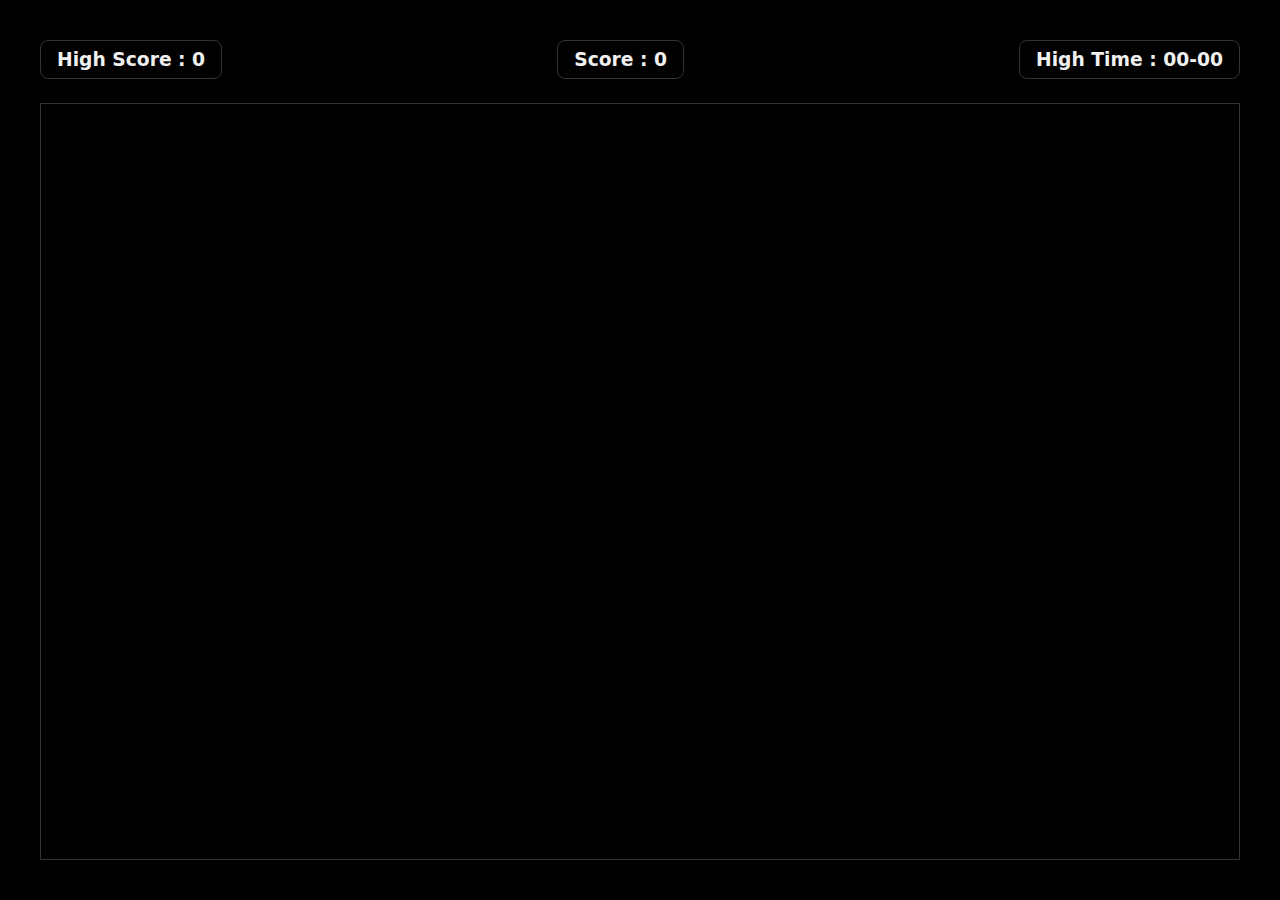
<file: JS PROJECT SNAKE LADDER/index.html>
<!DOCTYPE html>
<html lang="en">
<head>
    <meta charset="UTF-8">
    <meta name="viewport" content="width=device-width, initial-scale=1.0">
    <title>Document</title>
    <link rel="stylesheet" href="style.css">
</head>
<body>
    <main>
        <section>
            <div class="infos">
                <div class="info">
                    <h3>High Score :
                        <span id="high-score">0</span>
                    </h3>
                </div>
                <div class="info">
                    <h3>Score :
                        <span id="score">0</span>
                    </h3>
                </div>
                <div class="info">
                    <h3>High Time :
                        <span id="time">00-00</span>
                    </h3>
                </div>
            </div>
            <div class="board">
                
            </div>
        </section>
    </main>
    <script src="script.js"></script>
</body>
</html>
</file>
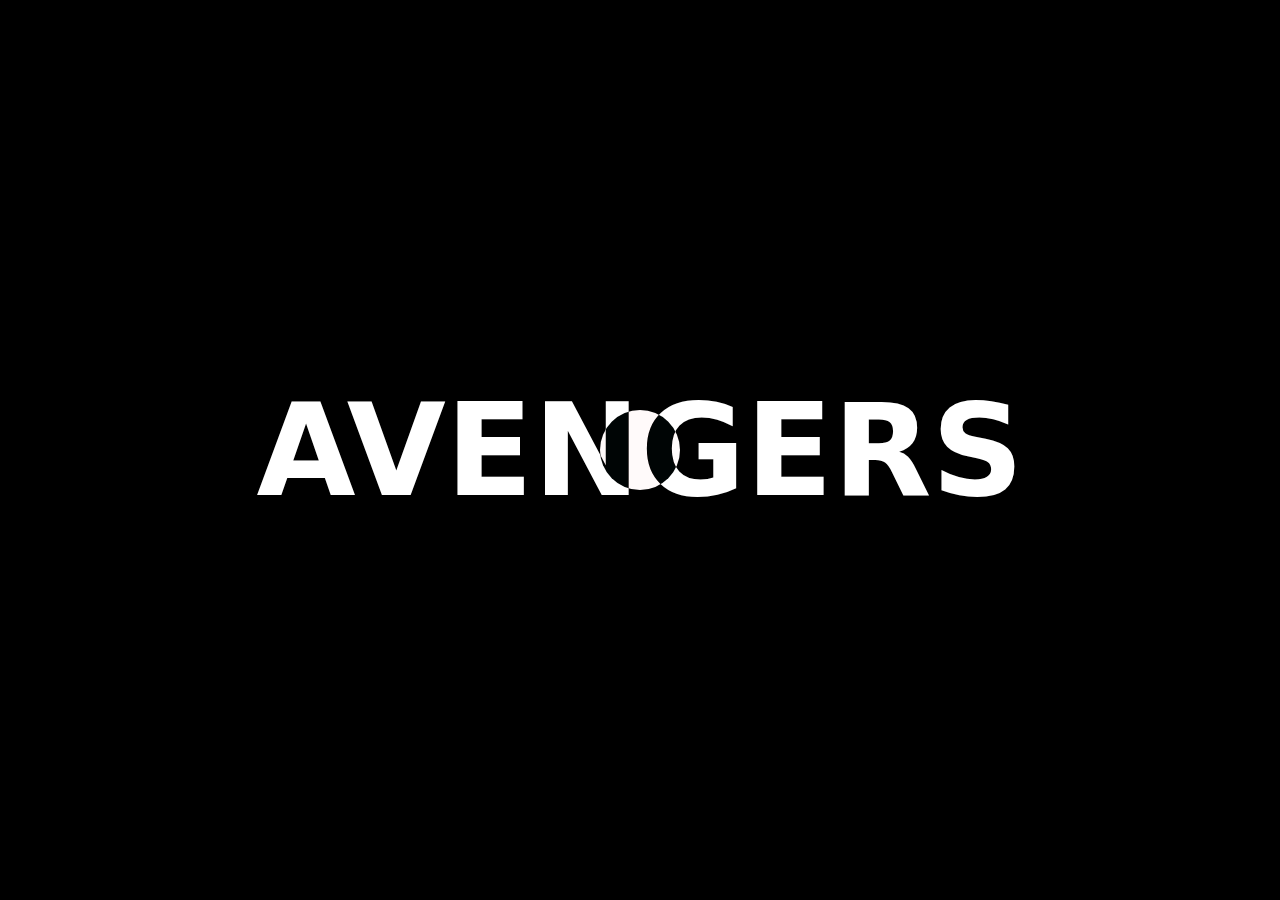
<file: DOM 5 PROJECTS/3/index.html>
<!DOCTYPE html>
<html lang="en">
<head>
    <meta charset="UTF-8">
    <meta name="viewport" content="width=device-width, initial-scale=1.0">
    <title>Document</title>
    <link rel="stylesheet" href="style.css">
</head>
<body>
    <div id="main">
        <div class="cursor"></div>
        <h1>AVENGERS</h1>
    </div>
    <script src="script.js"></script>
</body>
</html>
</file>
<file: JS PROJECT SNAKE LADDER/style.css>
*{
    margin: 0;
    padding: 0;
    box-sizing: border-box;
}
html , body{
    height: 100%;
    width: 100%;
    background-color: black;
}

:root{
    /* background color */
    --bg-background-color : #0c0c0c;

    /* text color */
    --text-primary-color : #f0f0f0;

    /* spacing */
    --space-xs : 4px;
    --space-sm : 8px;
    --space-md : 16px;
    --space-lg : 24px;
    --space-xl : 32px;
    --space-2xl : 40px;
    --space-3xl : 48px;

    /* border colors */
    --border-primary-color:#333333;

    /* border radius */
    --border-radius-xs:4px;
    --border-radius-sm:8px;
    --border-radius-lg:12px;
    --border-radius-xl:16px;
    --border-radius-2xl:20px;
    --border-radius-3xl:24px;
}

html{
    background-color: var(--bg-background-color);
    color: var(--text-primary-color ) ;
    font-family: system-ui, -apple-system, BlinkMacSystemFont, 'Segoe UI', Roboto, Oxygen, Ubuntu, Cantarell, 'Open Sans', 'Helvetica Neue', sans-serif     ;

}
main , section{
    width: 100%;
    height: 100%;
}

section {
    padding: var(--space-2xl);
    display: flex;
    flex-direction: column;
    height: 100%;
    gap: var(--space-lg );
}

section .infos{
    width: 100%;
    display: flex;
    justify-content: space-between;
}

.info{
    padding: var(--space-sm)var(--space-md);
    border: 1px solid  var(--border-primary-color  );
    border-radius: var(--border-radius-sm);
}

.board{
     border: 1px solid  var(--border-primary-color  );
    flex-grow: 1;
    display: grid;
    grid-template-columns: repeat(auto-fill,minmax(30px , 1fr));
    grid-template-rows: repeat(auto-fill,minmax(30px , 1fr));
}

.b{
    width: 30px;
    height: 30px;
    border: 1px solid  var(--border-primary-color  );
}
</file>
<file: DOM 5 PROJECTS/3/style.css>
*{
    margin: 0;
    padding: 0;
    box-sizing: border-box;
}

html, body{
    height: 100%;
    width: 100%;
    background-color: #fff  ;
    color: #fff;
    font-family: system-ui, -apple-system, BlinkMacSystemFont, 'Segoe UI', Roboto, Oxygen, Ubuntu, Cantarell, 'Open Sans', 'Helvetica Neue', sans-serif;
}

#main{
    height: 100%;
    width: 100%;
    background-color: black;
    display: flex;
    align-items: center;
    justify-content: center   ;
}

.cursor{
    height: 80px;
    width: 80px;
    background-color: #fffafa;
    mix-blend-mode: difference;
    border-radius: 50%;
position: absolute;
transition: all linear 0.2s;
}

h1{
    font-size: 10vw;
    font-weight: 900;
}
</file>
